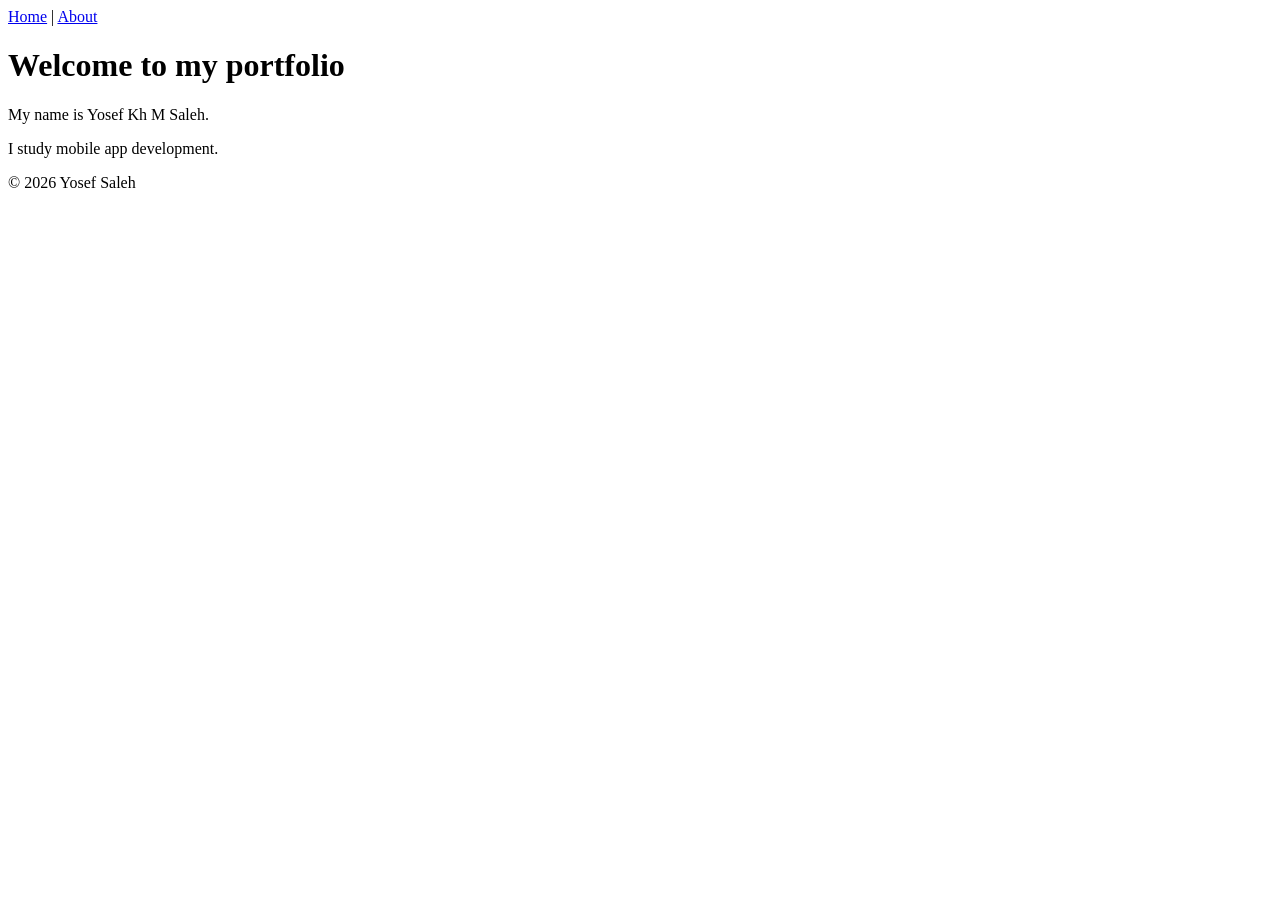
<file: index.html>
<!DOCTYPE html>
<html>
<head>
  <title>Combined Version</title>
</head>
<body>
  <nav>
    <a href="index.html">Home</a> |
    <a href="about.html">About</a>
  </nav>
  <h1>Welcome to my portfolio</h1>
  <p>My name is Yosef Kh M Saleh.</p>
  <p>I study mobile app development.</p>

  <footer>
    <p>&copy; 2026 Yosef Saleh</p>
  </footer>

</body>
</html>
</file>
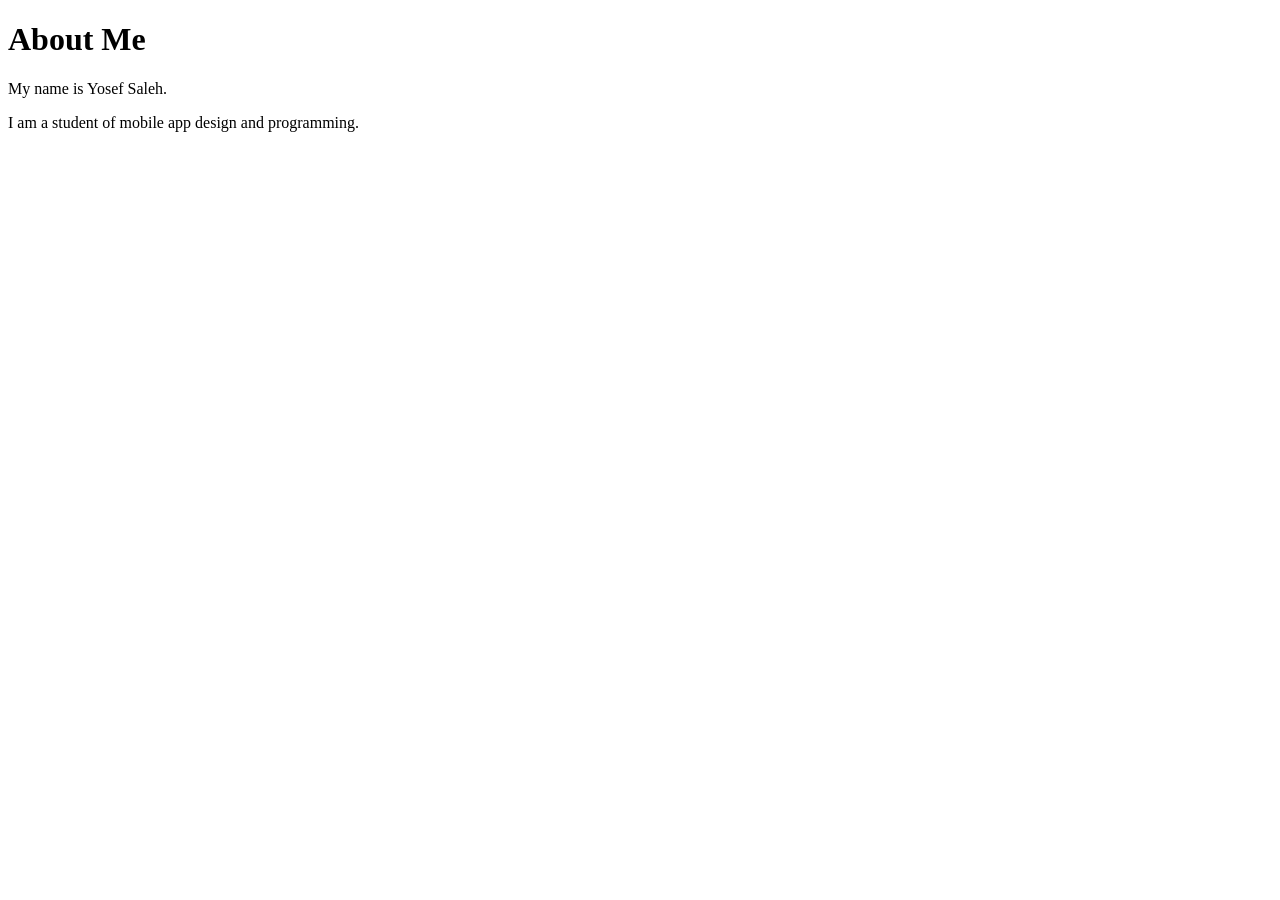
<file: about.html>
<!DOCTYPE html>
<html>
<head>
  <title>About Me</title>
</head>
<body>
  <h1>About Me</h1>
  <p>My name is Yosef Saleh.</p>
  <p>I am a student of mobile app design and programming.</p>
</body>
</html>
</file>
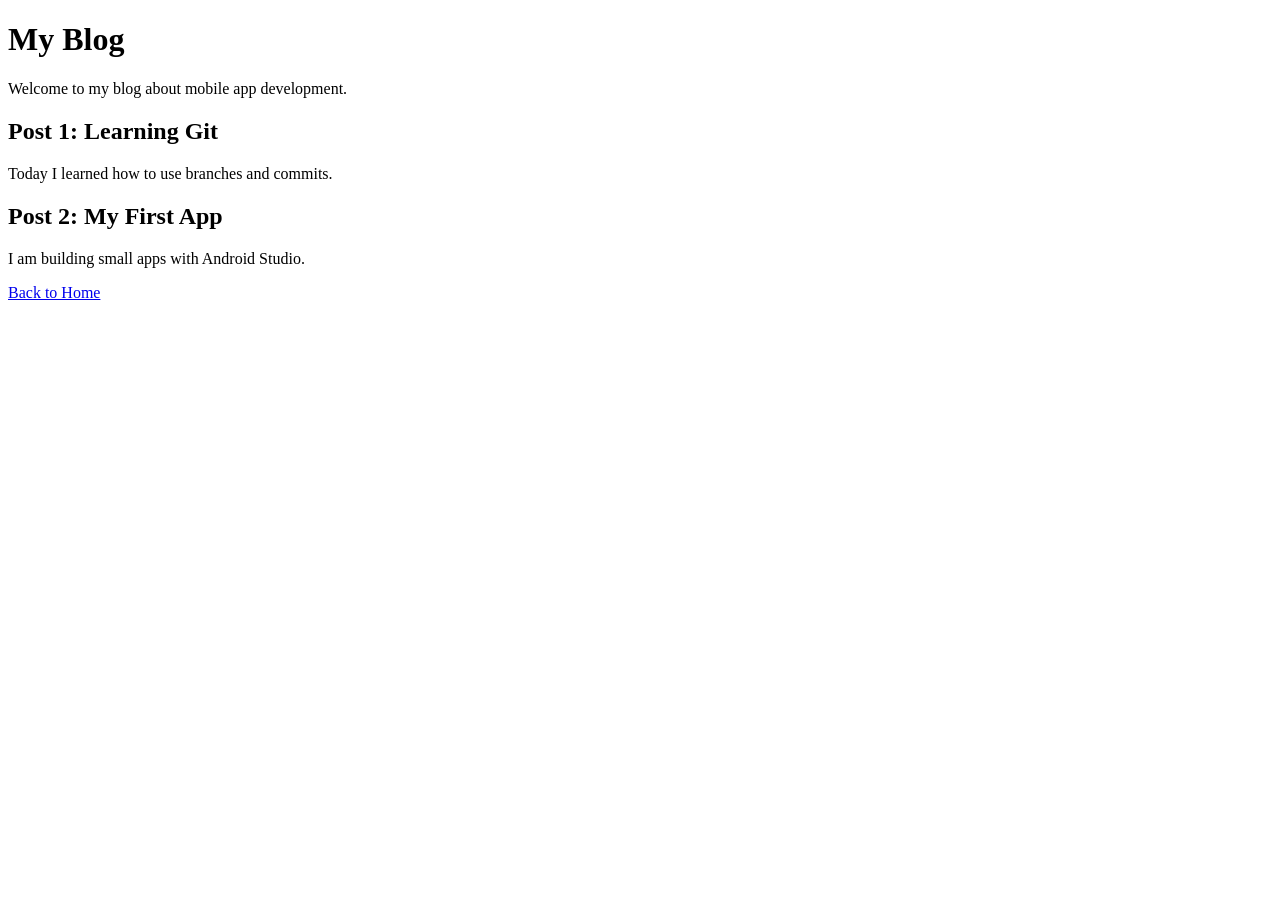
<file: blog.html>
<!DOCTYPE html>
<html>
<head>
  <title>Blog</title>
</head>
<body>
  <h1>My Blog</h1>
  <p>Welcome to my blog about mobile app development.</p>
  <h2>Post 1: Learning Git</h2>
  <p>Today I learned how to use branches and commits.</p>
  <h2>Post 2: My First App</h2>
  <p>I am building small apps with Android Studio.</p>
  <a href="index.html">Back to Home</a>
</body>
</html>
</file>
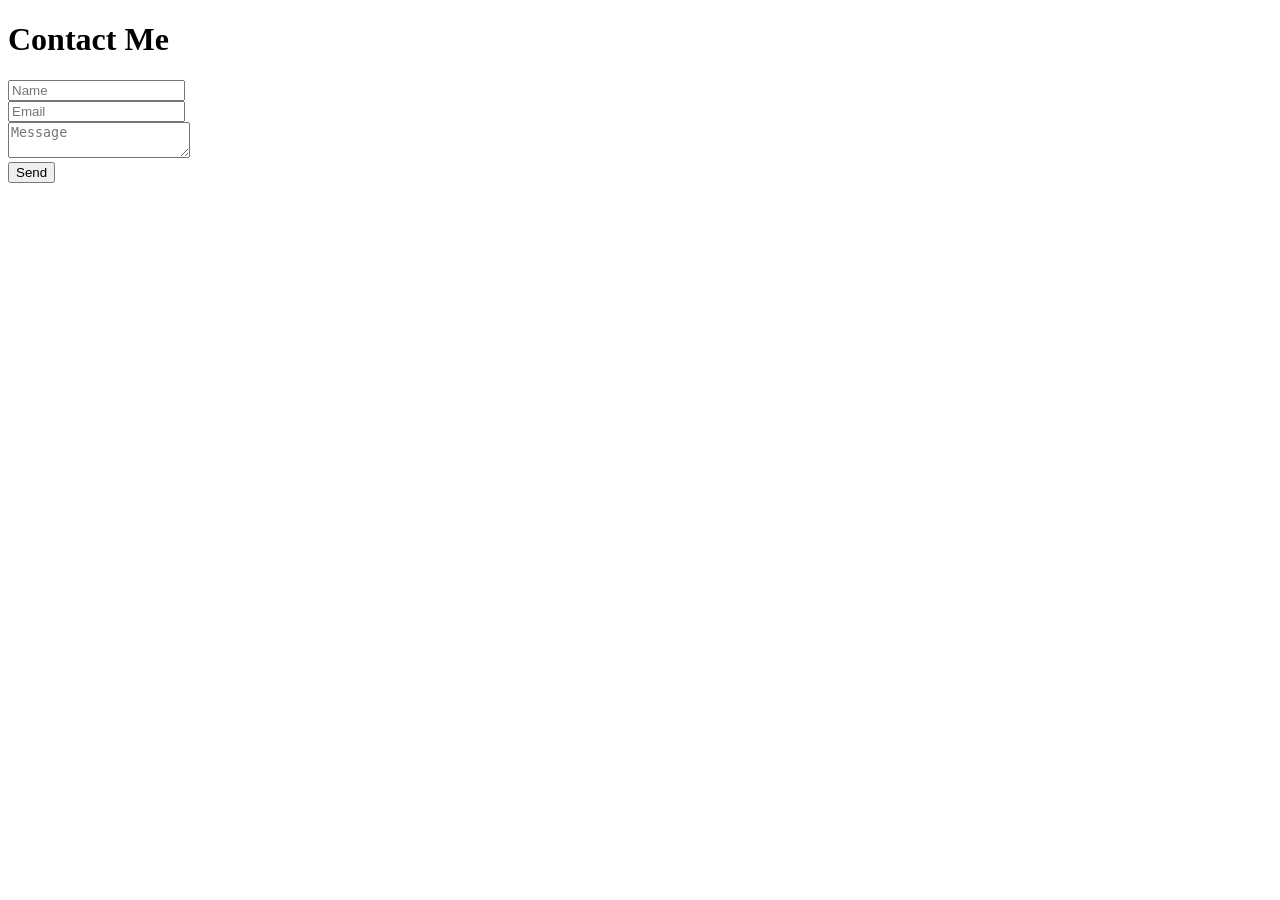
<file: contact.html>
<!DOCTYPE html>
<html>
<head>
  <title>Contact</title>
</head>
<body>
  <h1>Contact Me</h1>
  <form>
    <input type="text" placeholder="Name"><br>
    <input type="email" placeholder="Email"><br>
    <textarea placeholder="Message"></textarea><br>
    <button type="submit">Send</button>
  </form>
</body>
</html>
</file>
